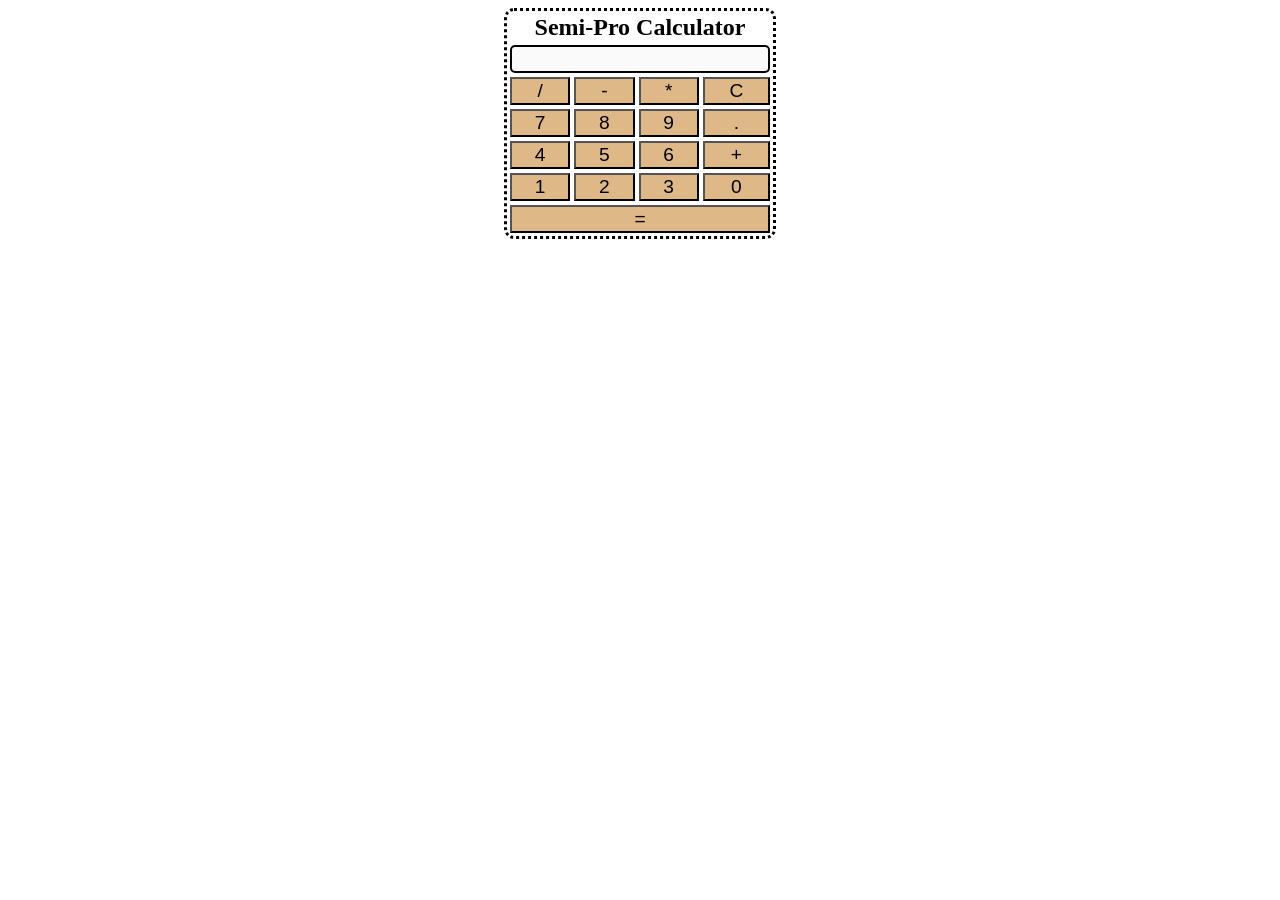
<file: index.html>
<html>

<head>
    <title>Calculator</title>
    <link rel="stylesheet" href="style.css">
    <script src="site.js"></script>
</head>

<body>
    <table border="0.5px" id="calculator">
        <tbody>
            <tr>
                <td colspan="4" align="center" id="name">Semi-Pro Calculator</td>
            </tr>
            <tr height="3px">
                <td colspan="4"><input type="text" id="result" disabled></td>
            </tr>
            <tr>
                <td><input type="button" value="/" onclick="dis('/')" onkeydown="keyevent(event)"></td>
                <td><input type="button" value="-" onclick="dis('-')" onkeydown="keyevent(event)"></td>
                <td><input type="button" value="*" onclick="dis('*')" onkeydown="keyevent(event)"></td>
                <td><input type="button" value="C" onclick="clr()"></td>
            </tr>
            <tr>
                <td><input type="button" value="7" onclick="dis('7')" onkeydown="keyevent(event)"></td>
                <td><input type="button" value="8" onclick="dis('8')" onkeydown="keyevent(event)"></td>
                <td><input type="button" value="9" onclick="dis('9')" onkeydown="keyevent(event)"></td>
                <td><input type="button" value="." onclick="dis('.')" onkeydown="keyevent(event)"></td>
            </tr>
            <tr>
                <td><input type="button" value="4" onclick="dis('4')" onkeydown="keyevent(event)"></td>
                <td><input type="button" value="5" onclick="dis('5')" onkeydown="keyevent(event)"></td>
                <td><input type="button" value="6" onclick="dis('6')" onkeydown="keyevent(event)"></td>
                <td><input type="button" value="+" onclick="dis('+')" onkeydown="keyevent(event)"></td>
            </tr>
            <tr>
                <td><input type="button" value="1" onclick="dis('1')" onkeydown="keyevent(event)"></td>
                <td><input type="button" value="2" onclick="dis('2')" onkeydown="keyevent(event)"></td>
                <td><input type="button" value="3" onclick="dis('3')" onkeydown="keyevent(event)"></td>
                <td><input type="button" value="0" onclick="dis('0')" onkeydown="keyevent(event)"></td>
            </tr>
            <tr>
                <td colspan="4" align="center"><input type="button" value="=" onclick="solve()"></td>
            </tr>
        </tbody>
    </table>
</body>

</html>
</file>
<file: style.css>
table{
    border: 3px dotted black;
    margin-left: auto;
    margin-right: auto;
    border-radius: 10px;
}
input[type="button"]{
    width: 100%;
    color: black;
    background-color:burlywood;
    font-size: larger;
}
input[type="text"]{
    font-size: larger;
    border: 2px solid black;
    font-weight: bold;
    color: darkred;
    border-radius: 5px;
}
#name{
    font-weight: bold;
    font-family: cursive;
    font-size: x-large;
}
</file>
